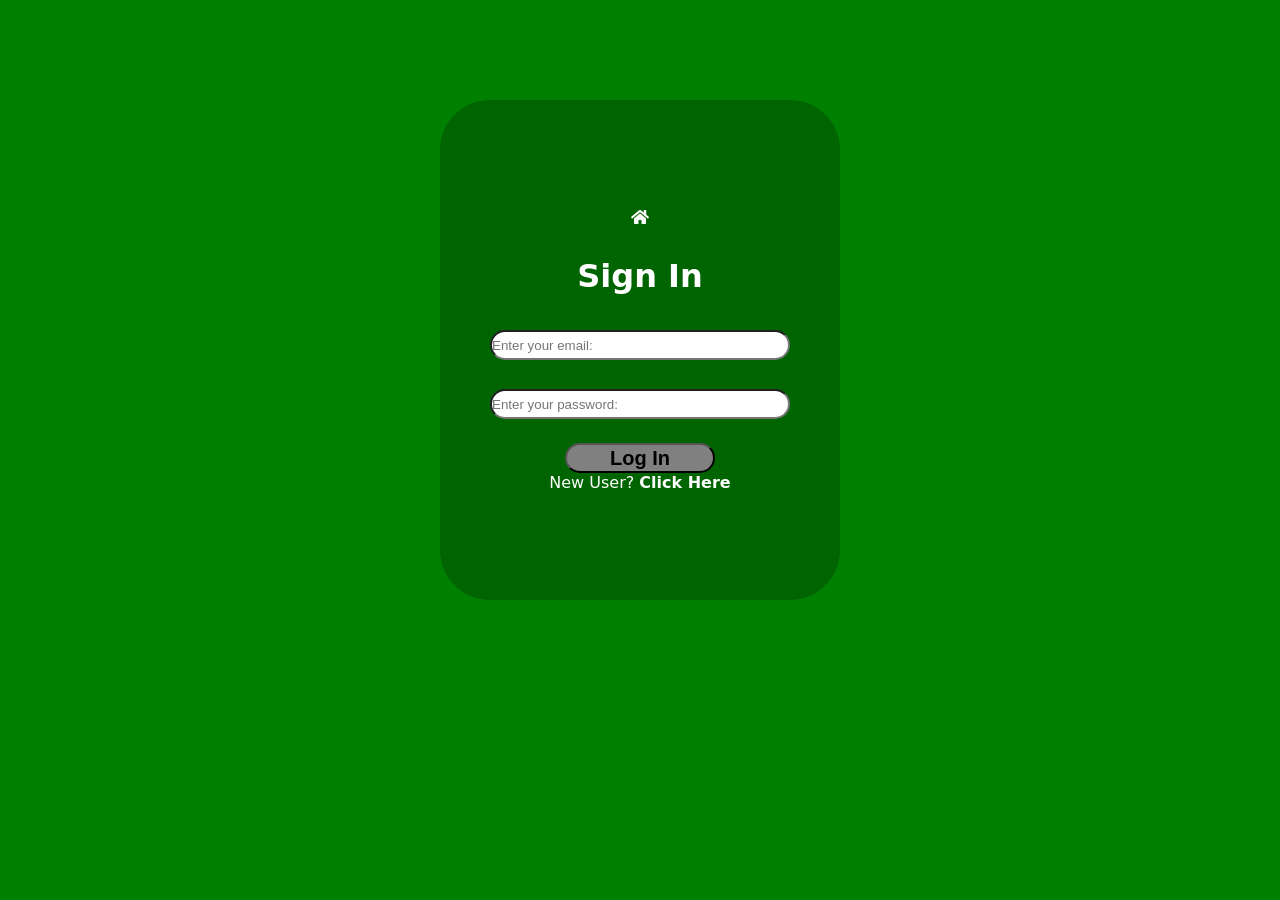
<file: login.html>
<!DOCTYPE html>
<html lang="en">
<head>
    <meta charset="UTF-8">
    <meta name="viewport" content="width=device-width, initial-scale=1.0">
    <title>Log In</title>
    <link rel="stylesheet" href="style.css">

    <link href="https://cdnjs.cloudflare.com/ajax/libs/font-awesome/5.15.4/css/all.min.css" rel="stylesheet">
</head>
<body class="regista">
<div class="registration">
    
    
    <form action="" class="registration-box">
        <a href="index.html"> <i class="fas fa-home"></i>
        </a>
    <h1 class="headers">Sign In</h1>

        <input class="input-data" type="email" placeholder="Enter your email:"><br>
        <input class="input-data" type="password" placeholder="Enter your password:"><br>
        <button class="submit">Log In</button>
        <p class="alternative">
            New User? <a href="register.html">Click Here</a>
        </p>
    </form>
    </div>
</body>
</html>
</file>
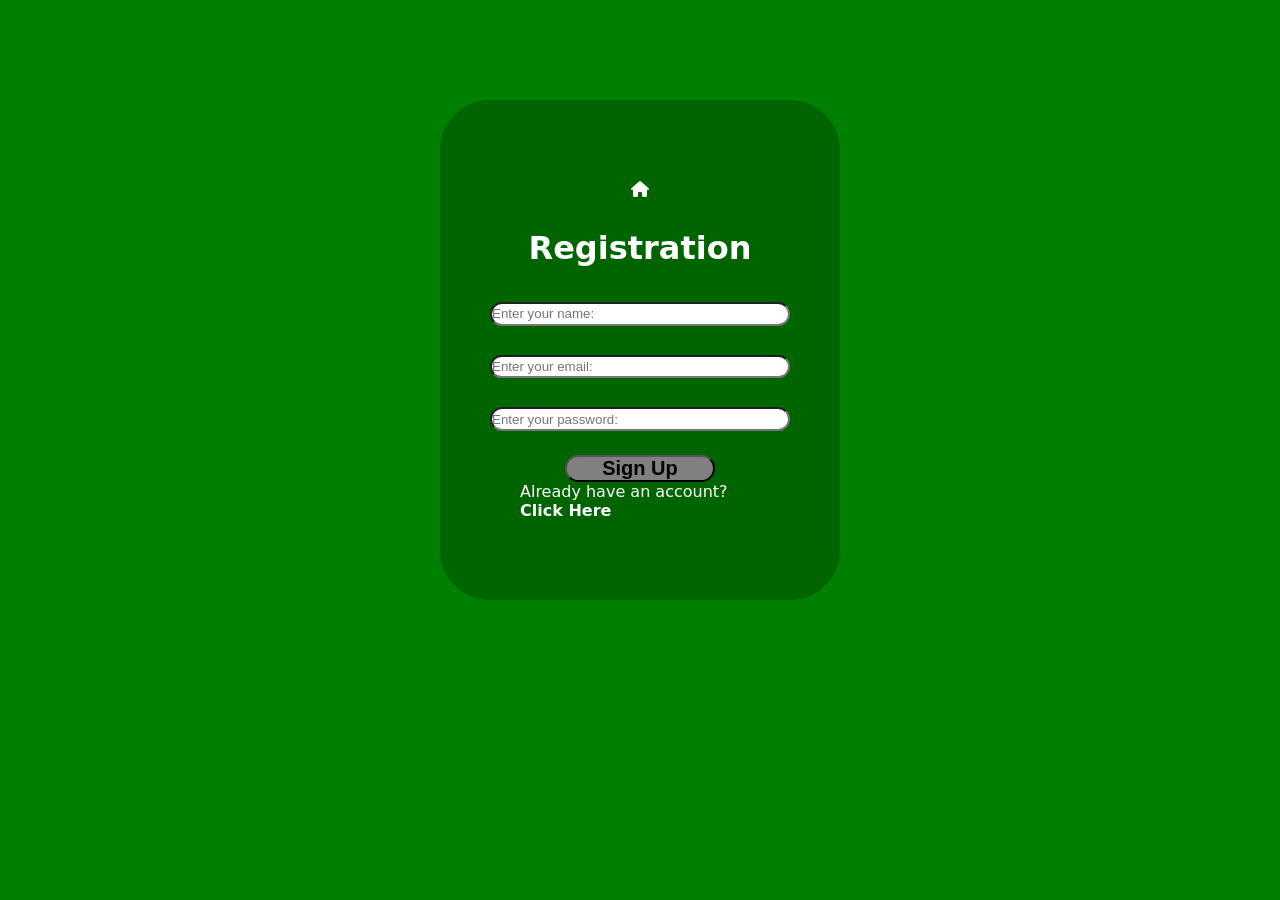
<file: register.html>
<!DOCTYPE html>
<html lang="en">
<head>
    <meta charset="UTF-8">
    <meta name="viewport" content="width=device-width, initial-scale=1.0">
    <title>Registration</title>
    <link rel="stylesheet" href="style.css">
    <link href="https://cdnjs.cloudflare.com/ajax/libs/font-awesome/6.0.0/css/all.min.css" rel="stylesheet">
</head>
<body class="regista">
        
    <div class="registration">
    <form action="" class="registration-box">

        <a href="index.html"><i class="fas fa-home"></i></a>
    <h1 class="headers">Registration</h1>

        <input class="input-data" type="text" placeholder="Enter your name:"> <br>
        <input class="input-data" type="email" placeholder="Enter your email:"><br>
        <input class="input-data" type="password" placeholder="Enter your password:"><br>
        <button class="submit">Sign Up</button>
        <p class="alternative">
            Already have an account? <a href="login.html">Click Here</a>
        </p>
    </form>
    </div>
</body>
</html>
</file>
<file: style.css>
*{ 
    margin: 0;
    padding: 0;
    box-sizing: border-box;
}
header{
    margin:10px;
    border-radius: 50px;
    background-color:darkgreen;
    color: white;
    padding: 10px 40px;
    position: relative;
    z-index: 1000;
}
.nav{
    display: flex;
    align-items: center;
    justify-content: space-between;
    padding: 10px 40px;
}
.nav h1{
    font-size: 24px;
}
.nav-links a{
    text-decoration: none;
    margin: 10px;
    color:white;
    font-weight: bold;
    transition: color 0.3s ease;
}
.nav-links a:hover{
    color: #00aa00;
}


body{
    font-family:system-ui, -apple-system, BlinkMacSystemFont, 'Segoe UI', Roboto, Oxygen, Ubuntu, Cantarell, 'Open Sans', 'Helvetica Neue', sans-serif;
    background-color: #f2f2f2;
    color: #222;
}
main{
    background-image: url(https://wallpapercave.com/wp/wp6866213.jpg);
    background-size: cover;
    height: 70vh;
    margin: 0;
    padding: 0;
    position: relative;
    background-position: center;
    background-repeat: no-repeat;
    display: flex;
    align-items: center;
    justify-content: center;
    color: white;
    font-family: Algerian;
    text-align: center;
}
main::before{
    content: "";
    position: absolute;
    top: 0;
    left: 0;
    right: 0;
    bottom: 0;
    z-index: 0;
}
main .description{
    font-size: 50px;
}
.sections {
  background-color: white;
  padding: 10px;
  display: flex;
  justify-content: center;
  border-radius: 50px;
}

.fruits-vegies {
  background-color: #00aa00;
  border: 2px solid #00aa00;
  display: flex;
  align-items: center;
  gap: 10px;
  color: white;
  padding: 10px 20px;
  border-radius: 20px;
  font-family: Arial, sans-serif;
  margin: 10px;
  cursor: pointer;
}

.vege-logo {
  width: 40px;
  height: auto;
}

.fruits-vegies a {
  margin: 0;
  font-size: 1.2rem;
  font-weight: bold;
  text-decoration: none;
  color: white;
}
.fruits-vegies a:hover{
    color: darkgreen;
}

.featured-products {
    background: #f2f2f2;
    padding: 40px 0;
    text-align: center;
}

.featured-products h2 {
    font-size: 2em;
    margin-bottom: 30px;
    color: #2e7d32;
}

.product-list {
    display: flex;
    justify-content: center;
    gap: 20px;
    flex-wrap: wrap;
}

.product-card {
    background: #fff;
    border: 1px solid #e0e0e0;
    border-radius: 12px;
    width: 200px;
    padding: 20px;
    box-shadow: 0 2px 8px rgba(34, 139, 34, .1);
    text-align: center;
}

.product-card img {
    width: 100px;
    height: 100px;
    object-fit: cover;
    border-radius: 8px;
}

.product-card h3 {
    color: #388e3c;
    font-size: 1.2em;
    margin: 10px 0 5px 0;
}

.product-card p {
    color: #666;
    font-size: 0.95em;
}
.buy-product{
    margin-top: 10px;
    background-color: #00aa00;
    padding: 5px 10px;
    border-radius: 90px;
    cursor: pointer;
}
.buy-product:hover{
    background-color: #256029;
    color: white;
    font-weight: bold;
}

.testimonials {
    background: #388e3c;
    color: #fff;
    padding: 30px 10px;
    text-align: center;
}

.testimonials h2 {
    margin-bottom: 15px;
    font-size: 1.6em;
}

.testimonials blockquote {
    font-style: italic;
    opacity: 0.8;
}

.newsletter {
    background: #f2f2f2;
    padding: 30px 10px;
    text-align: center;
}

.newsletter h2 {
    font-size: 1.5em;
    margin-bottom: 14px;
    color: #2e7d32;
}

.newsletter input[type="email"] {
    padding: 8px;
    font-size: 1em;
    border: 1px solid #388e3c;
    border-radius: 5px;
    min-width: 200px;
}

.newsletter button {
    padding: 8px 16px;
    font-size: 1em;
    background: #388e3c;
    color: #fff;
    border: none;
    border-radius: 5px;
    margin-left: 8px;
    cursor: pointer;
    transition: background 0.2s;
}

.newsletter button:hover {
    background: #256029;
}
.product-card p b{
    color:black
}




.faq {
    background: #f8f8f8;
    padding: 30px 10px;
    text-align: left;
    border-top: 1px solid #e0e0e0;
}
.faq h2 {
    color: #256029;
    font-size: 1.5em;
    margin-bottom: 15px;
}
.faq-list {
    max-width: 700px;
    margin: 0 auto;
}
.faq-item {
    margin-bottom: 18px;
}
.faq-item h4 {
    color: #388e3c;
    font-size: 1.1em;
    margin: 0 0 4px 0;
}
.faq-item p {
    color: #444;
    margin: 0 0 0 8px;
    font-size: 0.98em;
}

footer {
    background: #256029;
    padding: 20px 0 10px 0;
    color: #fff;
    text-align: center;
    font-size: 1em;
}
.social-links {
    margin-bottom: 10px;
}
.social-links a {
    display: inline-block;
    margin: 0 7px;
    text-decoration: none;
    transition: opacity 0.2s;
}
.social-links img {
    width: 26px;
    height: 26px;
    vertical-align: middle;
    border-radius: 50%;
    background: #fff;
    padding: 2px;
}
.social-links a:hover {
    opacity: 0.8;
}
.back-button a{
    color: white;
    cursor: pointer;
}
.registration-box a{
    font-weight: bold;
    text-decoration: none;
    color: white;
}
.regista{
    background-color: green;
    display: flex;
    justify-content: center;
    align-items: center;
    margin-top: 100px;
}
.registration{
    display: flex;
    justify-content: center;
    align-items: center;
    border:2px solid darkgreen;
    width: 400px;
    height: 500px;
    background-color: darkgreen;
    border-radius: 50px;

}
.registration .registration-box{

    padding: 30px;
    margin: 100px;
    height: 400px;
    width: 300px;
    border-radius: 15px;
    display: flex;
    align-items: center;
    justify-content: center;
    flex-direction: column;
}
.headers{
    margin: 30px;
    color: white;
}
.input-data{
    margin:5px;
    width: 300px;
    height: 30px;
    border-radius: 15px;
}
.registration .registration-box .submit{
    width: 150px;
    height: 30px;
    border-radius: 15px;
    background-color: grey;
    font-weight: bold;
    font-size: 20px;
}
.registration .registration-box .submit:hover{
    background-color: green;
}
.alternative{
    color: white;
}
.alternative a{
    color:white;
}
.nav-links-shop .content{
    display: flex;
    align-items: center;
    gap: 50px;
    justify-content: space-between;
}
.nav-links-shop a{
    color: white;
}
.nav-links-shop .content .first-content{
    margin-left: 90px;
}
.shopping-products{
    background: #f2f2f2;
    padding: 20px 20px;
}
.shopping-products h2{
    font-size: 2em;
    margin-bottom: 30px;
    color: #2e7d32;
}
.contact{
    font-size: 25px;
    color: #256029;
}
</file>
